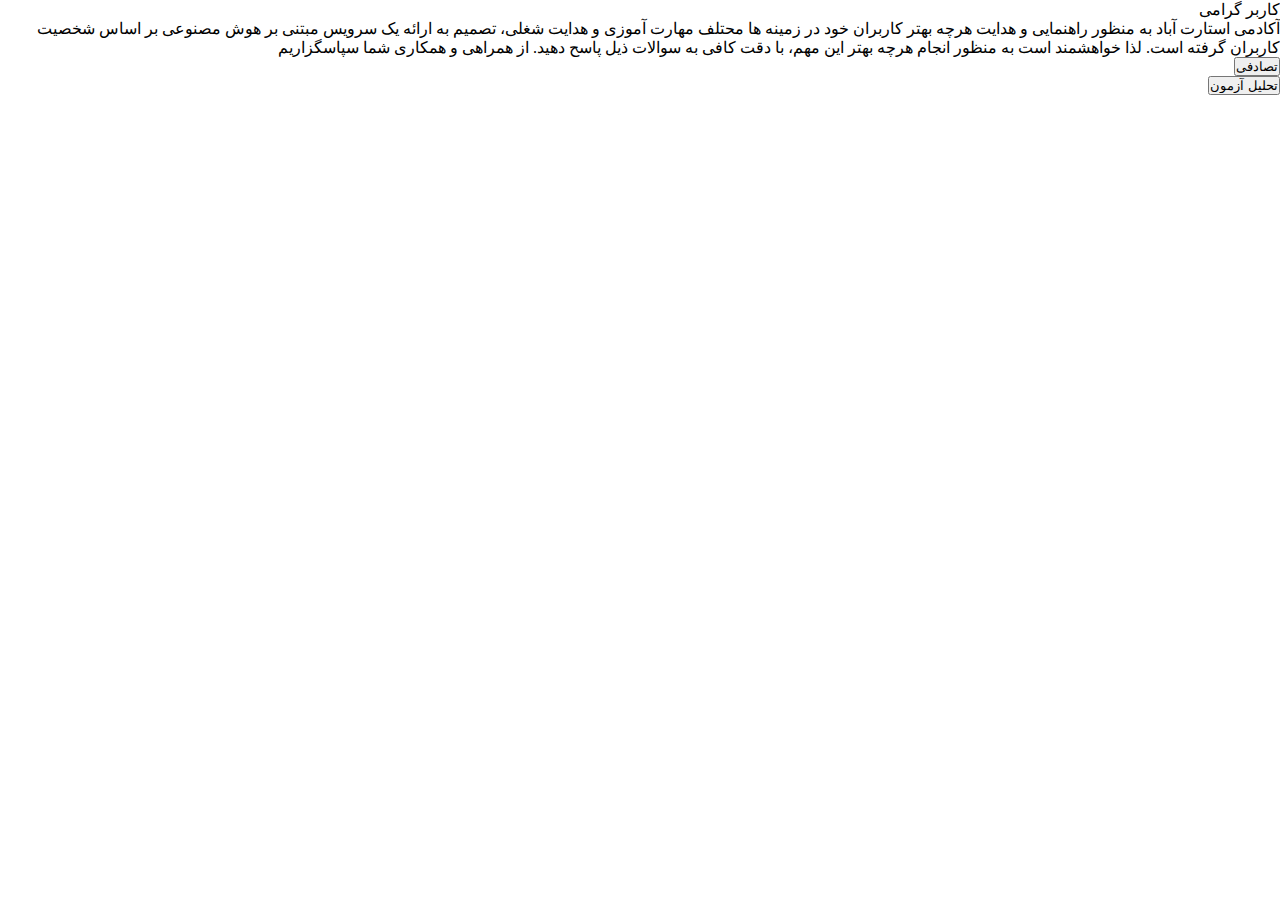
<file: test.html>
<html lang="en">

<head>
    <meta charset="UTF-8">
    <meta name="viewport" content="width=device-width, initial-scale=1.0">
    <title>استعداد سنجی</title>
    <link href="https://cdn.jsdelivr.net/npm/bootstrap@5.0.2/dist/css/bootstrap.min.css" rel="stylesheet"
        integrity="sha384-EVSTQN3/azprG1Anm3QDgpJLIm9Nao0Yz1ztcQTwFspd3yD65VohhpuuCOmLASjC" crossorigin="anonymous">

    <link rel="stylesheet" href="statics/css/test.css">
</head>

<body>
    <div id="resultModal" class="modal-overlay">
        <div class="modal-box">
            <h3 class="modal-title">نتیجه آزمون شما</h3>

            <div class="modal-content">
                <p class="p-1"><strong>MBTI:</strong> <span id="res_mbti"></span></p>
                <p class="p-1"><strong>Holland:</strong> <span id="res_holland"></span></p>
                <p class="p-1"><strong>Gardner:</strong> <span id="res_gardner"></span></p>

                <hr>

                <div class="modal-section">
                    <h5>تحلیل کوتاه</h5>
                    <p id="result_description" class="p-1"></p>
                </div>

                <hr>

                <h4 class="p-1"> دوره‌های پیشنهادی:</h4>
                <ul class="p-1" id="res_courses"></ul>
            </div>

            <button class="modal-close-btn" id="closemodal">بستن</button>
        </div>
    </div>

    <div class="container mt-3">
        <p>
            کاربر گرامی
        </p>
        <p>
            آکادمی استارت آباد به منظور راهنمایی و هدایت هرچه بهتر کاربران خود در زمینه ها محتلف مهارت آموزی و هدایت شغلی، تصمیم به ارائه یک سرویس مبتنی بر هوش مصنوعی بر اساس شخصیت کاربران گرفته است. لذا خواهشمند است به منظور انجام هرچه بهتر این مهم، با دقت کافی به سوالات ذیل پاسح دهید. از همراهی و همکاری شما سپاسگزاریم
        </p>
    </div>


    <div class="contianer text-center">
        <button id="shuffle" class="btn btn-primary">تصادفی</button>
    </div>

    <form method="POST">
        <div id="content">

        </div>  

        <div class="container mt-4">
            <input type="submit" name="submit" value="تحلیل آزمون" id="submit" class="btn btn-primary container">
        </div>
    </form>



    <script src="https://cdn.jsdelivr.net/npm/bootstrap@5.0.2/dist/js/bootstrap.bundle.min.js"
        integrity="sha384-MrcW6ZMFYlzcLA8Nl+NtUVF0sA7MsXsP1UyJoMp4YLEuNSfAP+JcXn/tWtIaxVXM"
        crossorigin="anonymous"></script>
    <script src="https://code.jquery.com/jquery-3.7.1.js"
        integrity="sha256-eKhayi8LEQwp4NKxN+CfCh+3qOVUtJn3QNZ0TciWLP4=" crossorigin="anonymous"></script>

    <script src="statics/js/CONFIG.js"></script>
    <script src="statics/js/test.js"></script>


    <script>
        document.querySelector("#shuffle").addEventListener("click", function () {

    // تمام رادیوباتن‌ها را بگیر
    const radios = document.querySelectorAll("input[type='radio']");

    // استخراج nameهای یونیک (هر سوال یک name دارد)
    const groups = {};

    radios.forEach(radio => {
        const name = radio.name;
        if (!groups[name]) {
            groups[name] = [];
        }
        groups[name].push(radio);
    });

    // برای هر گروه، یک گزینه تصادفی انتخاب کن
    Object.values(groups).forEach(group => {
        // اول همه را از حالت checked خارج کن
        group.forEach(r => r.checked = false);

        // انتخاب تصادفی
        const randomIndex = Math.floor(Math.random() * group.length);
        group[randomIndex].checked = true;
    });

});

    </script>
</body>

</html>
</file>
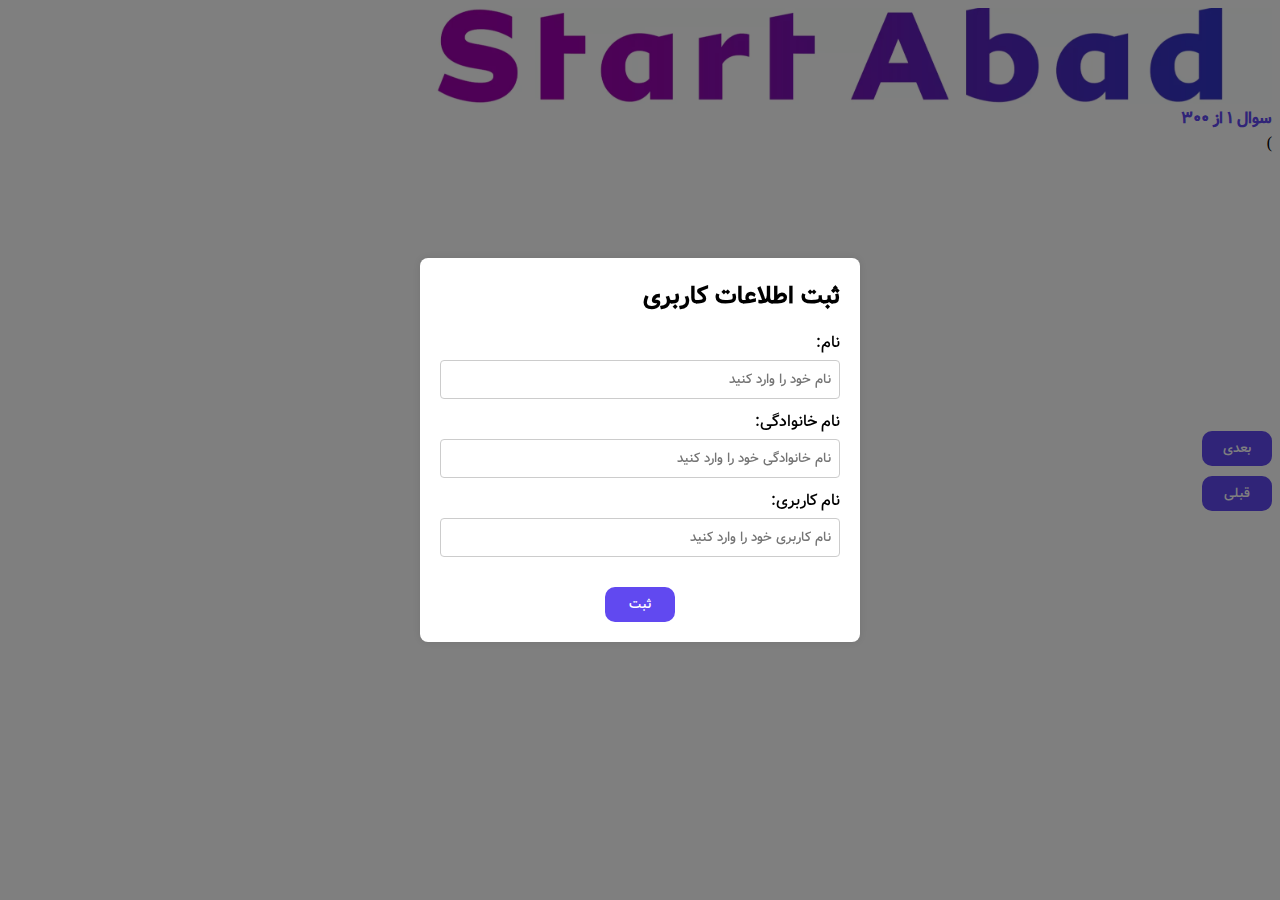
<file: test2.html>
<html lang="en">

<head>
    <meta charset="UTF-8">
    <meta name="viewport" content="width=device-width, initial-scale=1.0">
    <title>استعدادیابی</title>

    <link href="https://cdn.jsdelivr.net/npm/bootstrap@5.0.2/dist/css/bootstrap.min.css" rel="stylesheet"
        integrity="sha384-EVSTQN3/azprG1Anm3QDgpJLIm9Nao0Yz1ztcQTwFspd3yD65VohhpuuCOmLASjC" crossorigin="anonymous">

    <link rel="stylesheet" href="statics/css/test2.css">
</head>

<body>

    <!-- Modal -->
    <div id="userModal" class="modal-view">
        <div class="modal-content">
            <div class="modal-header">
                <h2>ثبت اطلاعات کاربری</h2>
            </div>
            <div class="modal-body">
                <label for="fname">نام:</label>
                <input type="text" id="fname" placeholder="نام خود را وارد کنید">

                <label for="lname">نام خانوادگی:</label>
                <input type="text" id="lname" placeholder="نام خانوادگی خود را وارد کنید">

                <label for="username">نام کاربری:</label>
                <input type="text" id="username" placeholder="نام کاربری خود را وارد کنید">
            </div>
            <div class="modal-footer">
                <button id="saveBtn" style="color: white;" class="btn">ثبت</button>
            </div>
        </div>
    </div>

    <div id="resultModal" class="modal-overlay">
        <div class="modal-box">
            <h3 class="modal-title">نتیجه آزمون شما</h3>

            <div class="modal-content">
                <p class="p-1"><strong>MBTI:</strong> <span id="res_mbti"></span></p>
                <p class="p-1"><strong>Holland:</strong> <span id="res_holland"></span></p>
                <p class="p-1"><strong>Gardner:</strong> <span id="res_gardner"></span></p>

                <hr>

                <div class="modal-section">
                    <h5>تحلیل کوتاه</h5>
                    <p id="result_description" class="p-1"></p>
                </div>

                <hr>

                <h4 class="p-1"> دوره‌های پیشنهادی:</h4>
                <ul class="p-1" id="res_courses"></ul>
            </div>

            <button class="modal-close-btn" id="closemodal">بستن</button>
        </div>
    </div>

    <div class="container-fulid h-100 d-flex justify-content-center align-items-center">

        <div class="container">
            <div class="container text-center">
                <img src="statics/images/logo/banner.webp" class="banner">
            </div>
            <div class="container p-2 counter mt-5">
                <span>سوال</span>
                <span id="count">1</span>
                <span>از</span>
                <span id="total">300</span>
            </div>
            <div class="container shadow p-3 rounded rounded-4 q_card" style="background-color: white;">
                <div class="container p-3">
                    <label>
                        <span id="q_no"></span>
                        <span>)</span>
                        <span id="question"></span>
                    </label>
                </div>

                <div id="answers">

                </div>
            </div>
            <div class="container d-flex mt-5 d-ltr buttons">
                <div>
                    <button id="next">بعدی</button>
                    <button id="submit">اتمام آزمون</button>
                </div>
                <div style="height: 10px; width: 10px;"></div>
                <div>
                    <button id="previous">قبلی</button>
                </div>
            </div>
        </div>
    </div>

    <script src="https://cdn.jsdelivr.net/npm/bootstrap@5.0.2/dist/js/bootstrap.bundle.min.js"
        integrity="sha384-MrcW6ZMFYlzcLA8Nl+NtUVF0sA7MsXsP1UyJoMp4YLEuNSfAP+JcXn/tWtIaxVXM"
        crossorigin="anonymous"></script>
    <script src="https://code.jquery.com/jquery-3.7.1.js"
        integrity="sha256-eKhayi8LEQwp4NKxN+CfCh+3qOVUtJn3QNZ0TciWLP4=" crossorigin="anonymous"></script>

    <script src="statics/js/test2.js"></script>
</body>

</html>
</file>
<file: statics/css/test.css>
*{
    padding: 0;
    margin: 0;
    box-sizing: border-box;
    direction: rtl;
}

body{
    height: 100%;
    position: relative;
}

.modal-overlay {
    position: fixed;
    top: 0;
    left: 0;
    width: 100%;
    height: 100%;
    background: rgba(0,0,0,0.55);
    display: none;
    align-items: center;
    justify-content: center;
    z-index: 999999;
}

/* --- Modal Box --- */
.modal-box {
    background: #fff;
    width: 90%;
    max-width: 450px;
    padding: 25px;
    border-radius: 12px;
    text-align: right;
    box-shadow: 0 0 25px rgba(0,0,0,0.25);
    animation: fadeIn 0.25s ease;
}

/* --- Title --- */
.modal-title {
    margin-bottom: 15px;
    font-size: 20px;
    font-weight: bold;
}

/* --- Close Button --- */
.modal-close-btn {
    background: #0066ff;
    border: none;
    padding: 10px 20px;
    border-radius: 8px;
    color: white;
    cursor: pointer;
    margin-top: 20px;
    font-size: 15px;
    width: 100%;
}
li{
    list-style-type: none;
}
/* --- Fade animation --- */
@keyframes fadeIn {
  from { transform: scale(0.9); opacity: 0; }
  to   { transform: scale(1); opacity: 1; }
}
</file>
<file: statics/css/test2.css>
@import url("../css/fonts.css");
*{
    direction: rtl;
}

#result_description{
    direction: rtl !important;
}

.modal-overlay {
    position: fixed;
    top: 0;
    left: 0;
    width: 100%;
    height: 100%;
    background: rgba(0,0,0,0.55);
    display: none;
    align-items: center;
    justify-content: center;
    z-index: 999999;
}

/* --- Modal Box --- */
.modal-box {
    background: #fff;
    width: 90%;
    max-width: 450px;
    padding: 25px;
    border-radius: 12px;
    text-align: right;
    box-shadow: 0 0 25px rgba(0,0,0,0.25);
    animation: fadeIn 0.25s ease;
}

/* --- Title --- */
.modal-title {
    margin-bottom: 15px;
    font-size: 20px;
    font-weight: bold;
}

/* --- Close Button --- */
.modal-close-btn {
    background: #0066ff;
    border: none;
    padding: 10px 20px;
    border-radius: 8px;
    color: white;
    cursor: pointer;
    margin-top: 20px;
    font-size: 15px;
    width: 100%;
}
li{
    list-style-type: none;
}
/* --- Fade animation --- */
@keyframes fadeIn {
  from { transform: scale(0.9); opacity: 0; }
  to   { transform: scale(1); opacity: 1; }
}




.modal-view {
    display: none;
    position: fixed;
    top: 0;
    left: 0;
    width: 100%;
    height: 100%;
    background-color: rgba(0, 0, 0, 0.5);
    justify-content: center;
    align-items: center;
}

.modal-content {
    background-color: #fff;
    padding: 20px;
    width: 400px;
    border-radius: 8px;
    box-shadow: 0 0 10px rgba(0, 0, 0, 0.1);
}

.modal-header h2 {
    margin: 0;
}

.modal-body {
    margin-top: 15px;
}

.modal-body label {
    font-size: 16px;
    margin-bottom: 5px;
    display: block;
}

.modal-body input {
    width: 100%;
    padding: 8px;
    margin-bottom: 10px;
    border-radius: 4px;
    border: 1px solid #ccc;
}

.modal-footer {
    text-align: center;
    margin-top: 20px;
}

.counter{
    color: #6149f0;
    font-weight: bold;
}

#submit{
    width: 170px;
    background-color: rgb(74, 196, 74) !important;
    display: none;
}

#result_description{
    height: 300px;
    overflow: scroll;
}

.q_card{
    height: 300px;
    background-color: #ffffff !important;
}

button{
    width: 70px;
    background-color: #6149f0 !important;
    color: white;
    border: none;
    border-radius: 10px;
    padding: 7px;
}

/* مخفی کردن رادیوباتن اصلی */
.radio input[type="radio"] {
    position: absolute;
    opacity: 0;
    cursor: pointer;
}

/* ظاهر دایره‌ای سفارشی */
.radio .custom {
    height: 18px;
    width: 18px;
    border: 2px solid #555;
    border-radius: 50%;
    display: inline-block;
    margin-right: 6px;
    transition: 0.2s ease;
    position: relative;
}

/* وقتی انتخاب شد */
.radio input[type="radio"]:checked + .custom {
    border-color: #6149f0;
    background-color: #6149f0;
}

.d-rtl{
    direction: rtl;
}

.d-ltr{
    direction: ltr;
}

.banner{
    width: 70%;
}



@media screen and (max-width : 520px) {
    .counter{
        text-align: center !important;
    }

    .buttons{
        display: flex;
        justify-content: center;
    }

    .q_card{
        height: 380px !important;
    }

    .banner{
        width: 100%;
    }
}
</file>
